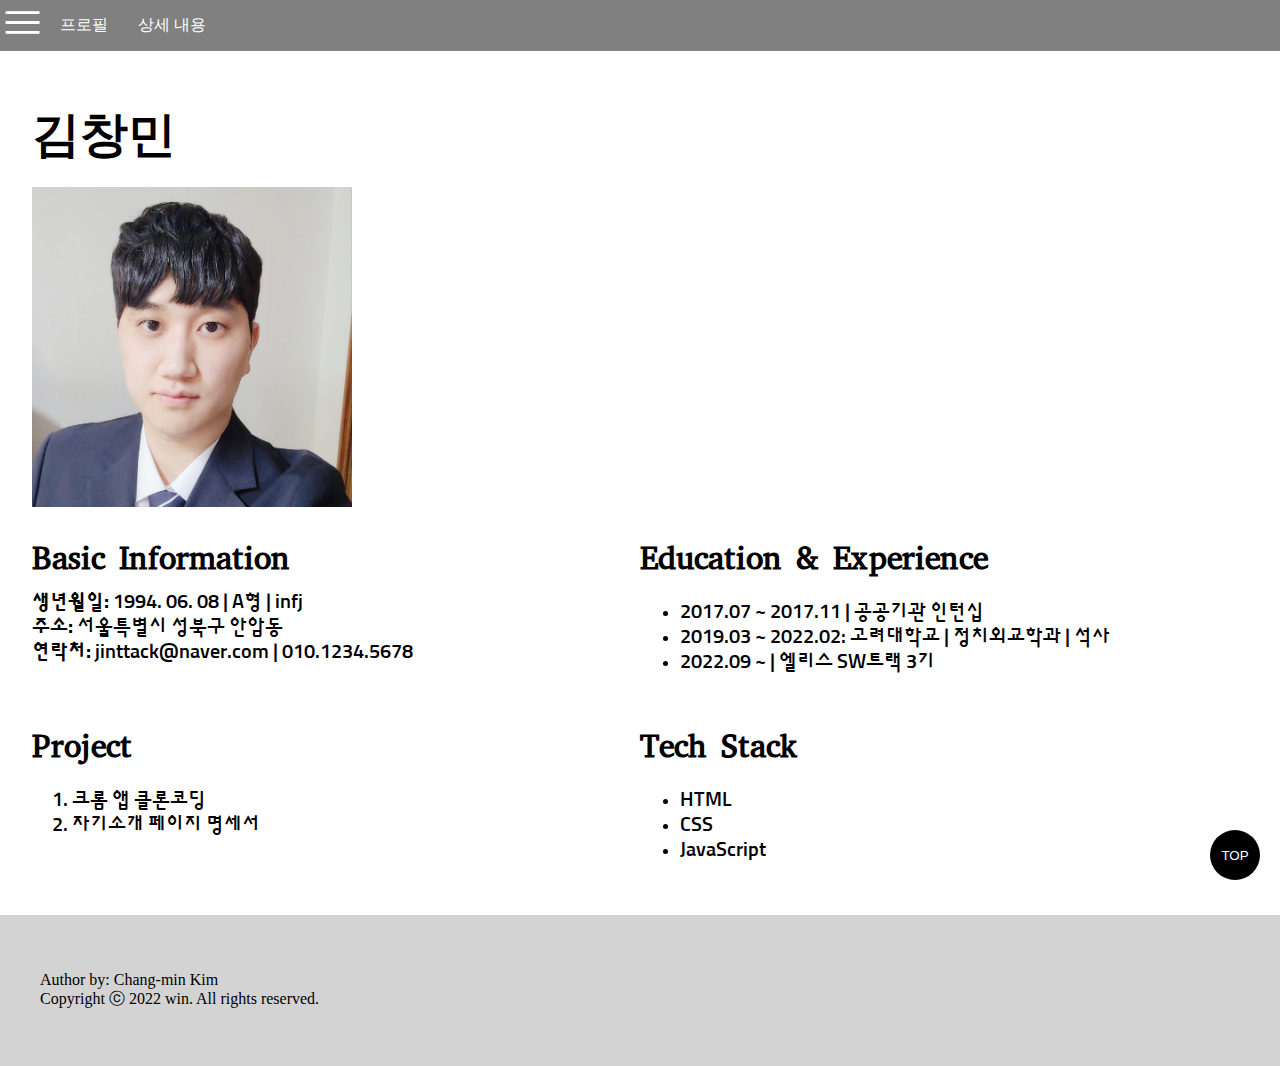
<file: index.html>
<!DOCTYPE html>
<html>
    <head>
        <meta charset="UTF-8" />
        <meta name="viewport" content="width=device-width, initial-scale=1.0" />
        
        <link rel="stylesheet" href="https://fonts.googleapis.com/css2?family=Material+Symbols+Outlined:opsz,wght,FILL,GRAD@20..48,100..700,0..1,-50..200" />
        <link rel="preconnect" href="https://fonts.googleapis.com">
        <link rel="preconnect" href="https://fonts.gstatic.com" crossorigin>
        <link href="https://fonts.googleapis.com/css2?family=Abyssinica+SIL&display=swap" rel="stylesheet">
        <link href="https://fonts.googleapis.com/css2?family=Sunflower&display=swap" rel="stylesheet">
        <link rel="stylesheet" href="profile.css" />
        <title>김창민 이력서</title>

    </head>

    <body>
        <button class="scroll-top" id="scroll-btn">TOP</button>
        <header>
            <nav>
                <span class="material-symbols-outlined">menu</span>
                <ul>
                    <li>
                        <a class="menu-btn" href="#name">프로필</a>
                    </li>
                    <li>
                        <a class="menu-btn" href="#detail">상세 내용</a>
                    </li>
                </ul>
            </nav>
        </header>
        <main>
            <h1 id="name">김창민</h1>
            <article class="profile">
                <img src="./profile.jpg" alt="프로필 사진" width="320px" />
            </article>
            <article id="detail">
                <section>
                    <h3 class="sub_title">Basic Information</h3>
                    <div><strong>생년월일:</strong> 1994. 06. 08 | A형 | infj</div>
                    <div><strong>주소:</strong> 서울특별시 성북구 안암동</div>
                    <div><strong>연락처:</strong> jinttack@naver.com | 010.1234.5678</div>
                </section>
                <section>
                    <h3 class="sub_title">Education & Experience</h3>
                    <ul>
                        <li>2017.07 ~ 2017.11 | 공공기관 인턴십</li>
                        <li>2019.03 ~ 2022.02: 고려대학교 | 정치외교학과 | 석사</li>
                        <li>2022.09 ~ | 엘리스 SW트랙 3기</li>
                    </ul>
                </section>
                <section>
                    <h3 class="sub_title">Project</h3>
                    <ol>
                        <li>크롬 앱 클론코딩</li>
                        <li>자기소개 페이지 명세서</li>
                    </ol>
                </section>
                <section>
                    <h3 class="sub_title">Tech Stack</h3>
                    <ul>
                        <li>HTML</li>
                        <li>CSS</li>
                        <li>JavaScript</li>
                    </ul>
                </section>
            </article>
        </main>
        <footer class="footer">
            <p>
                Author by: Chang-min Kim <br />
                Copyright ⓒ 2022 win. All rights reserved.
            </p>
        </footer>
        <script src="profile.js"></script>
    </body>
</html>
</file>
<file: profile.css>
body {
    margin: 0;
    padding: 0;
}
header {
    background-color: grey;
}

.material-symbols-outlined {
    float: left;
    font-size: 45px;
    color: rgb(255, 255, 255);
    cursor: pointer;

    font-variation-settings:
    'FILL' 0,
    'wght' 400,
    'GRAD' 0,
    'opsz' 48
}
.menu-btn:hover {
    background-color:darkgray;
    letter-spacing: 4ps;
    transition: all 0.4s ease-in;
}

nav ul {
    display: flex;
    margin: 0;
    padding: 0;
}
nav ul li {
    list-style: none;
    padding: 15px;
}
nav a {
    text-decoration: none;
    color: white;
}

.profile {
    width: 320px;
    height: 320px;
    overflow: hidden;
}
.profile img:hover {
    width: 320px;
    height: 320px;
    transform: scale(1.2);
    transition: transform 1s;
}


main {
    padding: 32px;
}

#name {
    font-size: 48px;
    font-family: "Gothic A1", sans-serif;
    margin: 20px 0;
}

#detail {
    display: grid;
    grid-template-columns: 1fr 1fr;
}

.sub_title {
    font-size: 32px;
    font-family: 'Abyssinica SIL', serif;
    margin: 30px 0 10px 0;
}

main article section div {
    font-size: 20px;
    font-family: 'Sunflower', sans-serif;
}
main article section ul {
    font-size: 20px;
    font-family: 'Sunflower', sans-serif;
}
main article section ol {
    font-size: 20px;
    font-family: 'Sunflower', sans-serif;
}


footer {
    padding: 40px;
    background-color: lightgray;
}

@media (max-width: 768px) {
    main {
      display: flex;
      flex-direction: column;
      align-items: center;
    }
    .sub-container {
      display: block;
    }
  }

.scroll-top {
	position: fixed;
	right: 20px;
	bottom: 20px;
	z-index: 100;
	background-color: black;
	width: 50px;
	height: 50px;
    
	border-radius: 50%;
	border: none;
	color: #fff;
}

.scroll-top:hover {
	cursor: pointer;
}
</file>
